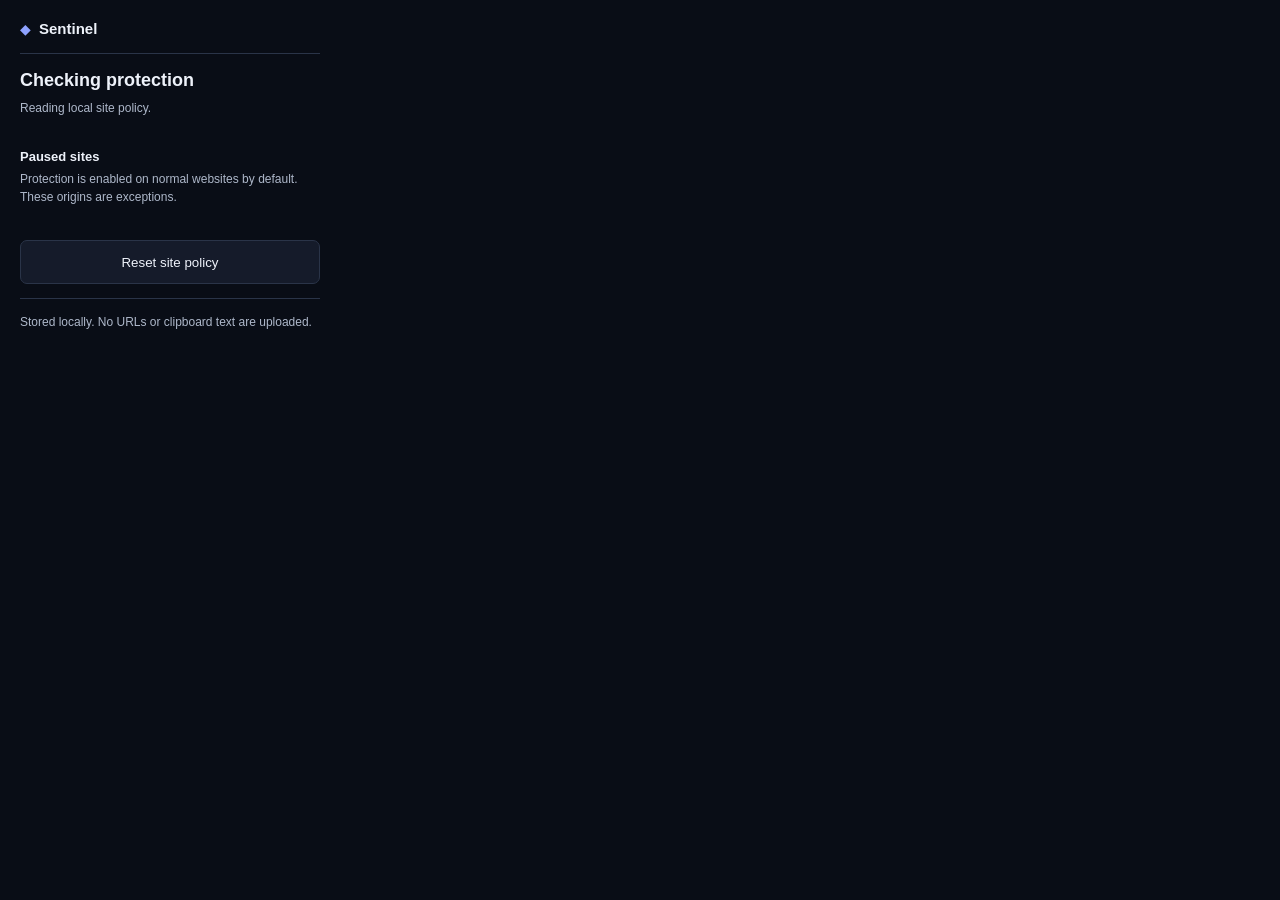
<file: extension/popup.html>
<!doctype html><html lang="en"><head><meta charset="utf-8"><meta name="viewport" content="width=device-width"><title>Sentinel</title><link rel="stylesheet" href="popup.css"></head><body><main><header><span class="mark" aria-hidden="true">◆</span><strong>Sentinel</strong></header><section id="status" role="status" aria-live="polite"><h1 id="status-title">Checking protection</h1><p id="origin"></p><p id="status-copy">Reading local site policy.</p></section><button id="primary" type="button" hidden></button><section><h2>Paused sites</h2><p>Protection is enabled on normal websites by default. These origins are exceptions.</p><ul id="paused-list"></ul></section><button id="reset" class="secondary" type="button">Reset site policy</button><p class="privacy">Stored locally. No URLs or clipboard text are uploaded.</p></main><script src="site-policy.js"></script><script src="popup.js"></script></body></html>
</file>
<file: extension/popup.css>
:root{font-family:Inter,-apple-system,BlinkMacSystemFont,"Segoe UI",sans-serif;color:#eef2fa;background:#090d16}*{box-sizing:border-box}body{margin:0;width:340px;background:#090d16}main{padding:20px}header{display:flex;align-items:center;gap:8px;padding-bottom:16px;border-bottom:1px solid #2a3448}.mark{color:#8ea2ff;font-size:14px}header strong{font-size:15px}section{padding:16px 0}h1{margin:0 0 8px;font-size:18px}h2{margin:0 0 6px;font-size:13px}p{margin:0;color:#aeb8ca;font-size:12px;line-height:1.5}#origin{margin-bottom:5px;color:#eef2fa;overflow-wrap:anywhere}#status[data-state=protected] h1{color:#65c98b}#status[data-state=paused] h1{color:#f0b35a}#status[data-state=unavailable] h1{color:#f06a6a}button{width:100%;min-height:44px;border:0;border-radius:7px;background:#8ea2ff;color:#090d16;font:600 13px inherit;cursor:pointer}button:focus-visible{outline:2px solid #eef2fa;outline-offset:2px}.secondary{margin-top:8px;border:1px solid #2a3448;background:#151b2a;color:#eef2fa}ul{max-height:100px;margin:10px 0 0;padding-left:18px;color:#aeb8ca;font-size:12px;overflow:auto}.privacy{margin-top:14px;padding-top:14px;border-top:1px solid #2a3448}@media(prefers-reduced-motion:reduce){*{transition:none!important}}
</file>
